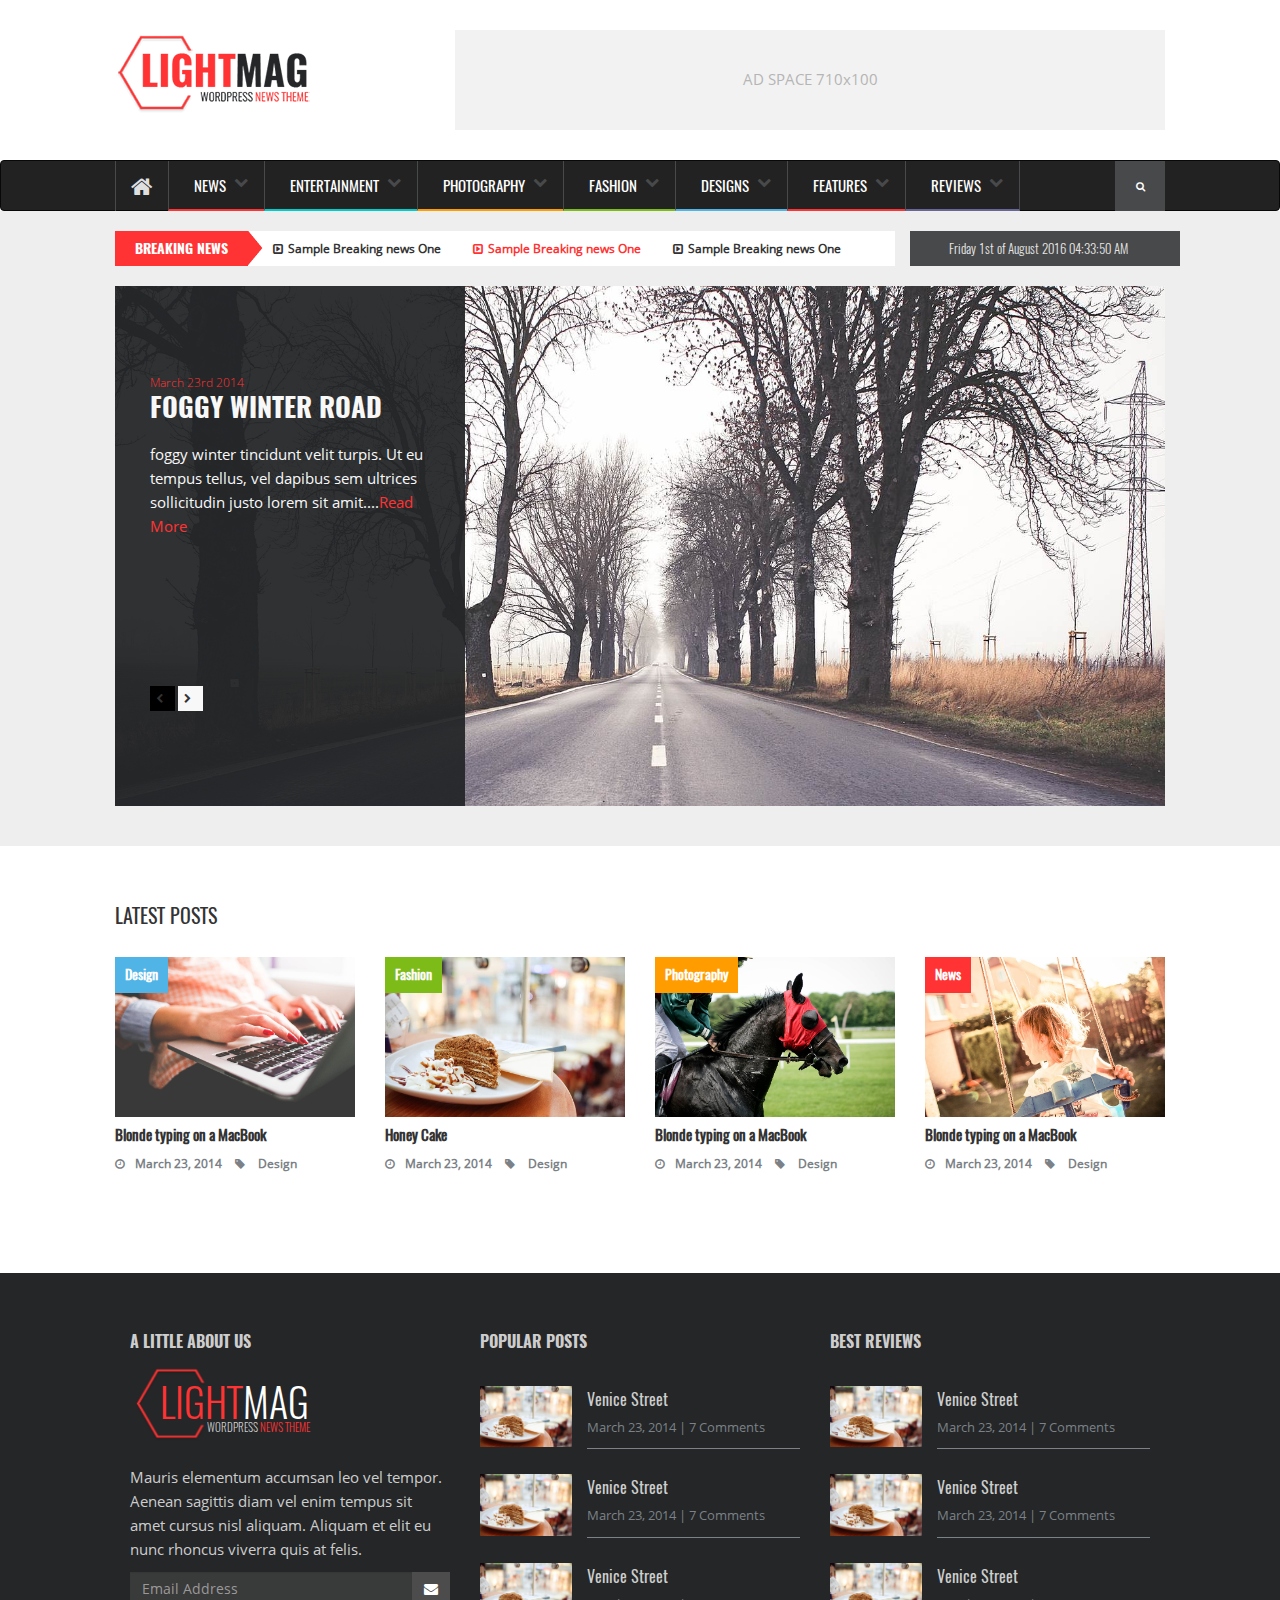
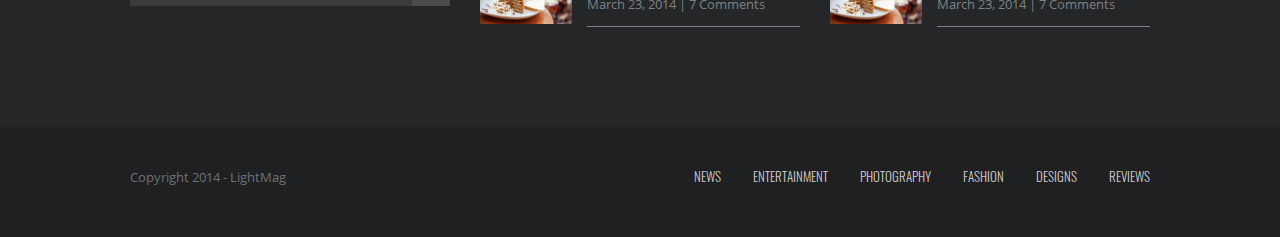
<file: index.html>
<!DOCTYPE html>
<html lang="en">

<head>
  <meta charset="UTF-8">
  <meta name="viewport" content="width=device-width, initial-scale=1.0">
  <title>Template</title>

  <link rel="stylesheet" href="css/style.css">
  <link rel="stylesheet" href="css/bootstrap/bootstrap.min.css">
  <link rel="stylesheet" href="css/font-awesome.min.css">



</head>

	<body>

	

	<header>


	<div class="container">
		<div class="row head-container">
			<div class="col-xs-12 col-md-3">
				<img class="img-responsive brand-logo" src="img/logo_200x85.png" alt="" />
			</div>			

			<div class="col-xs-12 col-md-9">
				<div class="pull-right adspace">
					<p>AD SPACE 710x100</p>
				</div>
			</div>
			
		</div>
	</div>

	<nav class="navbar navbar-inverse" role="navigation">
	<div class="container">
		<div class="row nav-container">
		  <div class="navbar-header">
		    <button type="button" class="navbar-toggle" data-toggle="collapse" data-target=".collapse">
		      <span class="sr-only">Toggle navigation</span>
		      <span class="icon-bar"></span>
		      <span class="icon-bar"></span>
		      <span class="icon-bar"></span>
		    </button>
		  </div>

		  <!-- Collect the nav links, forms, and other content for toggling -->
		  <div class="navbar-collapse collapse " style="height: auto;">
		    <ul class="nav navbar-nav ">
			 <li><a class="active nav-link" href=""><i class="fa fa-home"></i></a></li>
			 <li><a class="nav-link" href="">News <i class="fa fa-chevron-down fa-1"></i></a></li>
			 <li><a class="nav-link" href="">Entertainment <i class="fa fa-chevron-down fa-1"></i></a></li>
			 <li><a class="nav-link" href="">Photography <i class="fa fa-chevron-down fa-1"></i></a></li>
			 <li><a class="nav-link" href="">Fashion <i class="fa fa-chevron-down fa-1"></i></a></li>
			 <li><a class="nav-link" href="">Designs <i class="fa fa-chevron-down fa-1"></i></a></li>
			 <li><a class="nav-link" href="">Features <i class="fa fa-chevron-down fa-1"></i></a></li>
			 <li><a class="nav-link" href="">Reviews <i class="fa fa-chevron-down fa-1"></i></a></li>
			</ul>

			<span class="search pull-right">
				<i class="fa fa-search fa-1"></i>
			</span>

			<div style="display:none;" class="input-group col-md-3 pull-right search-box">
                    <input type="text" class="search-query form-control" placeholder="Search">
            </div>		 
		  </div><!-- /.navbar-collapse -->
	
	  	</div>
	  </div>
	</nav>

	</header>

	<div class="container">
		

			<section class="main">
			<div class="row breaking">
				<div class="latest col-xs-12 col-sm-9">
					<div class="breaking-head"><h5>BREAKING NEWS</h5></div><span class="red-pointer"></span>

					<ul>
						<li><i class="fa fa-caret-square-o-right"></i>Sample Breaking news One</li>
						<li><i class="fa fa-caret-square-o-right"></i>Sample Breaking news One</li>
						<li><i class="fa fa-caret-square-o-right"></i>Sample Breaking news One</li>
					</ul>
				</div>
				<div class="dateTime col-xs-12 col-sm-3">
					<span class="date">Friday 1st of August 2016 04:33:50 AM</span>
				</div>
			</div>


		<div class="feature-slider">
	    	<div class="features">
	    		    <div id="sliderDetails">
	    		   		<div class="slider-text">
		    		    	<span class="slideDate"><p>March 23rd 2014</p></span>
		    		    	<h2 id="mainTitle" class="slideTitle">FOGGY WINTER ROAD</h2>
		    		    	<p id="mainPara" class="sliderPara">foggy winter tincidunt velit turpis. Ut eu tempus tellus, vel dapibus sem  ultrices sollicitudin justo lorem sit amit....<span class="read-more"><a href="">Read More</a></span></p>

					    	
				    	</div>

				    	<div id="arrows">
				    		<div class="left-a arrow"><i class="fa fa-chevron-left"></i></div>
					    	<div class="right-a arrow"><i class="fa fa-chevron-right"></i></div>
				    	</div>
				    </div>

	    		<ul id="main-list">
	    		<!-- Slide 1 -->
	    			<li class="list-item">
	    				<img class="img-responsive" src="img/sliderImgs/foggyroad.jpg"  alt="foggy road"/ >
	    				<div style="visibility:hidden;" class="paddy">
		    				<h2 class="slideTitle">FOGGY WINTER ROAD</h2>
		    				<p class="sliderPara">foggy winter tincidunt velit turpis. Ut eu tempus tellus, vel dapibus sem  ultrices sollicitudin justo lorem sit amit....<span class="read-more"><a href="">Read More</a></span></p>
	    				</div>
	    			</li>
	    		<!-- Slide 2 -->
	    			<li class="list-item">
	    				<img class="img-responsive" src="img/sliderImgs/work.jpg"  alt="foggy road"/ >
	    				<div style="visibility:hidden;" class="paddy">
		    				<h2 class="slideTitle">COFFEE AND TV (LAPTOP)</h2>
		    				<p class="sliderPara">Coffee and TV Proin tincidunt velit turpis. Ut eu tempus tellus, vel dapibus sem..<span class="read-more"><a href="">Read More</a></span></p>
	    				</div>
	    			</li>
		    		<!-- Slide 3 -->
	    			<li class="list-item">
	    				<img class="img-responsive" src="img/sliderImgs/carstereo.jpg"  alt="foggy road"/ >
	    				<div style="visibility:hidden;" class="paddy">
		    				<h2 class="slideTitle">CAR DASHBOARD</h2>
		    				<p class="sliderPara">Car Dashboard Proin tincidunt velit turpis. Ut eu tempus tellus, vel dapibus sem  ultrices sollicitudin justo lorem sit amit...<span class="read-more"><a href="">Read More</a></span></p>
	    				</div>
	    			</li>


	 
	    		</ul>
	    		
	   	    
		    </div>
		</div>


			</section>
	</div>


<aside class="latest">

	<div class="container">
			

			<h4>LATEST POSTS</h4>

			<div class="row">

			

			<div class="col-xs-12 col-sm-6 col-md-3 latest-posts design">
			

				<div class="lastestWrap">

				<span class="img-header">Design</span>
				<div class="img-thumb">
					<img class="img-responsive" src="img/latest/macbook.jpg" alt="" />
				</div>
				</div>

				<h5 class="">Blonde typing on a MacBook</h5>
				<p><span class="latest-time col-xs-6"><i class="fa fa-clock-o"></i>March 23, 2014</span><span class="latest-tag col-xs-6"><i class="fa fa-tag"></i> Design</span></p>

			</div>

			<div class="col-xs-12 col-sm-6 col-md-3 latest-posts fashion">

			<div class="lastestWrap">
			<span class="img-header">Fashion</span>

			<div class="img-thumb">
				<img class="img-responsive" src="img/latest/honeycake.jpg" alt="" />
			</div>	
			</div>

				<h5 class="">Honey Cake</h5>
				<p><span class="latest-time col-xs-6"><i class="fa fa-clock-o"></i>March 23, 2014</span><span class="latest-tag col-xs-6"><i class="fa fa-tag"></i> Design</span></p>

			</div>


			<div class="col-xs-12 col-sm-6 col-md-3 latest-posts photography">


			<div class="lastestWrap">
			<span class="img-header">Photography</span>

			<div class="img-thumb">
				<img class="img-responsive" src="img/latest/horse.jpg" alt="" />
			</div>	
			</div>

				<h5 class="">Blonde typing on a MacBook</h5>
				<p><span class="latest-time col-xs-6"><i class="fa fa-clock-o"></i>March 23, 2014</span><span class="latest-tag col-xs-6"><i class="fa fa-tag"></i> Design</span></p>

			</div>

			<div class="col-xs-12 col-sm-6 col-md-3 latest-posts news">
			<div class="lastestWrap">
			<span class="img-header">News</span>

			<div class="img-thumb">
				<img class="img-responsive" src="img/latest/swing.jpg" alt="" />
			</div>
			</div>
				
				<h5 class="">Blonde typing on a MacBook</h5>
				<p><span class="latest-time col-xs-6"><i class="fa fa-clock-o"></i>March 23, 2014</span><span class="latest-tag col-xs-6"><i class="fa fa-tag"></i> Design</span></p>

			</div>

		

				</div>

		
	

	
	</div>

	</aside>

	<footer class="footer">

	<div class="container upper-footer">
		
		
		<div class="col-xs-12 col-md-4 footer-section about">
			<h4 class="titles">A LITTLE ABOUT US</h4>

			<div class="footer-brand">
				<div class="footer-text">
					<h2 class=""><span class="light">LIGHT</span>MAG</h2>
					<p class="pull-right">WORDPRESS <span class="light">NEWS THEME</span></p>
				</div>
			</div>

			<p>Mauris elementum accumsan leo vel tempor. Aenean sagittis diam vel enim tempus sit amet cursus nisl aliquam. Aliquam et elit eu nunc rhoncus viverra quis at felis.</p>

			<form>

			<div class="form-group">
  				  <div class="input-group">
      					<label class="hiddenLabel" for="inputEmail">Email address</label>
  				 		 <input type="email" class="form-control" id="inputEmail" placeholder="Email Address">
  				 		 <div class="input-group-addon email"><i class="fa fa-envelope"></i></div>
   				 </div>

  			</div>

			</form>

		</div>

		<div class="col-xs-12 col-sm-6 col-md-4 footer-section popular">
			<h4 class="titles">POPULAR POSTS</h4>

			<div class="col-xs-12 pop-section">
				<div class="col-xs-12 col-md-4 pop-thumb">
					<a href="#">
					<img class="img-responsive" src="img/latest/honeycake.jpg" alt="" />
					</a>
				</div>

				<div class="col-xs-12 col-md-8 pop-para">
					<h5><a href="#">Venice Street</a></h5>
					<p>March 23, 2014 | 7 Comments</p>
				</div>
			</div>


			<div class="col-xs-12 pop-section">
				<div class="col-xs-12 col-md-4 pop-thumb">
					<a href="#">
					<img class="img-responsive" src="img/latest/honeycake.jpg" alt="" />
					</a>
				</div>

				<div class="col-xs-12 col-md-8 pop-para">
					<h5><a href="#">Venice Street</a></h5>
					<p>March 23, 2014 | 7 Comments</p>
				</div>
			</div>

			<div class="col-xs-12 pop-section">
				<div class="col-xs-12 col-md-4 pop-thumb">
					<a href="#">
					<img class="img-responsive" src="img/latest/honeycake.jpg" alt="" />
					</a>
				</div>

				<div class="col-xs-12 col-md-8 pop-para">
					<h5><a href="#">Venice Street</a></h5>
					<p>March 23, 2014 | 7 Comments</p>
				</div>
			</div>

		</div>

		<div class="col-xs-12 col-sm-6 col-md-4 footer-section popular reviews">
			<h4 class="titles">BEST REVIEWS</h4>


			<div class="col-xs-12 pop-section">
				<div class="col-xs-12 col-md-4 pop-thumb">
					<a href="#">
					<img class="img-responsive" src="img/latest/honeycake.jpg" alt="" />
					</a>
				</div>

				<div class="col-xs-12 col-md-8 pop-para">
					<h5><a href="#">Venice Street</a></h5>
					<p>March 23, 2014 | 7 Comments</p>
				</div>
			</div>


			<div class="col-xs-12 pop-section">
				<div class="col-xs-12 col-md-4 pop-thumb">
					<a href="#">
					<img class="img-responsive" src="img/latest/honeycake.jpg" alt="" />
					</a>
				</div>

				<div class="col-xs-12 col-md-8 pop-para">
					<h5><a href="#">Venice Street</a></h5>
					<p>March 23, 2014 | 7 Comments</p>
				</div>
			</div>

			<div class="col-xs-12 pop-section">
				<div class="col-xs-12 col-md-4 pop-thumb">
					<a href="#">
					<img class="img-responsive" src="img/latest/honeycake.jpg" alt="" />
					</a>
				</div>

				<div class="col-xs-12 col-md-8 pop-para">
					<h5><a href="#">Venice Street</a></h5>
					<p>March 23, 2014 | 7 Comments</p>
				</div>
			</div>

	

		</div>

		
	</div>

	<div class="lower-footer">
		<div class="container">
		

		
			<p class="col-md-3 col-xs-12">Copyright 2014 - LightMag</p>
			<nav class="col-md-offset-2 col-md-7 col-xs-12">
				<ul class="pull-right">	
				 <li><a class="footernav-link" href="">News</li>
				 <li><a class="footernav-link" href="">Entertainment</a></li>
				 <li><a class="footernav-link" href="">Photography</a></li>
				 <li><a class="footernav-link" href="">Fashion</a></li>
				 <li><a class="footernav-link" href="">Designs</a></li>
				 <li><a class="footernav-link" href="">Reviews</a></li>			
				</ul>
			</nav>
		
		
		</div>
		</div>
	</footer>
	
	  <script src="js/jquery/jquery-1.11.3.min.js"></script>
	  <script src="js/jquery/jquery-ui.min.js"></script>
	  <script src="js/bootstrap/bootstrap.min.js"></script>
	  <script src="js/custom/slider.js"></script>
	</body>
</html>
</file>
<file: css/style.css>
@font-face {
  font-family: 'OswaldLight';
  src: url('../fonts/Oswald/Oswald-Light.ttf') format('truetype');
}

@font-face {
  font-family: 'OswaldBold';
  src: url('../fonts/Oswald/Oswald-Bold.ttf') format('truetype');
}

@font-face {
  font-family: 'OswaldRegs';
  src: url('../fonts/Oswald/Oswald-Regular.ttf') format('truetype');
}
@font-face {
  font-family: 'OpenSansLight';
  src: url('../fonts/OpenSans/OpenSans-Light.ttf') format('truetype');
}
@font-face {
  font-family: 'OpenSansRegs';
  src: url('../fonts/OpenSans/OpenSans-Regular.ttf') format('truetype');
}
@font-face {
  font-family: 'OpenSansBold';
  src: url('../fonts/OpenSans/OpenSans-Bold.ttf') format('truetype');
}


   html > body{
 	background-color: #eeeeee;
  	font-family: OpenSansRegs;
  	font-size: 100%;
  }

	h1 { font-size: 2.5em;}
	h2 {font-size: 1.875em;}
	h3 {font-size: 1.45em;}
	p , li , nav li{font-size: 1.45em; line-height: 1.66em;}
	a:hover{ color: #ff3333;}

	header{
	  	background-color: #ffffff;
	  }

  	.head-container {
    	padding: 30px 0 30px;
	}

	.adspace{
		max-width: 710px;
   		width: 100%;
		height:100px;
		background-color: #f2f2f2;

	}
	.adspace p{
		text-align: center;
		line-height: 100px;
		color:#b5b5b5;
	}

  .navbar-inverse{
  	height:51px;
  }

  .navbar-inverse .navbar-nav>li>a.nav-link{
  	font-family: OswaldRegs;
    color: #ffffff;
  }
    .navbar-inverse .navbar-nav>li:first-child > a.nav-link{
		padding:15px 15px !important;
	}

  	.navbar-inverse .navbar-nav>li>a.nav-link:hover,  .navbar-inverse .navbar-nav>li>a.nav-link.active, .navbar-inverse .navbar-nav>li>a.nav-link.active >i{
    color: #dfdfe0;
	}

	.navbar-nav>li:first-child >a.nav-link> i:hover {
		color:#dfdfe0;
	}


	.navbar-inverse .navbar-nav>li>a.nav-link>i{
		color:#48494a;
		margin-left:5px;
		position: relative;
    	top: -5px;
	}

	.navbar-nav>li:first-child >a.nav-link> i {
		font-size: 1.6em !important;
		color:#ffffff;
		margin-left:0;
		top:0;
	}
	.container .navbar-inverse {
		border-radius: 0;
		background-image: none;
		background-color: #242628;
	}
	.navbar-collapse{
		padding:0; /* check into effects in smaller screens */
	}


	.navbar .nav>li:last-child{
   	 border-right: 1px solid #48494a;
	}


	/* 	nav bar */

	.nav>li{
    	border-left: 1px solid #48494a;
    	height:50px;
    	margin-bottom: -1px;
	}

	.nav>li:nth-child(2),.nav>li:nth-child(7) {
		border-bottom: solid #ff3333 2px;
	}

	.nav>li:nth-child(3){
		border-bottom: solid #00cccc 2px;
	}

	.nav>li:nth-child(4){
		border-bottom: solid #ff9c00 2px;
	}

	.nav>li:nth-child(5){
		border-bottom: solid #7dbb18 2px;
	}

	.nav>li:nth-child(6){
		border-bottom: solid #50b4e6 2px;
	}

	.nav>li:nth-child(8){
		border-bottom: solid #666699 2px;
	}
	.navbar-inverse .navbar-nav>li>a {
	    padding: 15px 15px 15px 25px;
	    text-transform: uppercase;
	}
	.search{
		width: 50px;
	    height: 50px;
	    background-color: #48494a;
	    text-align: center;
    	line-height: 50px;
	}
	.search:hover{
		cursor: pointer;
	}
	.search i{
		color: #ffffff;
	}

	.search-box{
		position: relative;
		right:-50px;
		display: none;
	}

	/* 	nav bar END */


	/* breaking news bar */


	.breaking{
	height: 35px;
	margin-right:0;
	margin-bottom: 20px;
}

  .breaking .breaking-head{
  	display: inline;
  	float: left;
  	background-color: #ff3333;
  	font-size: 1em;
  }
    .breaking .breaking-head h5{
  	font-family: OswaldBold;
  	color: #ffffff;
  	margin:10px 20px;
  }

  .breaking ul{
  	background-color: #ffffff;
  	height:100%;
  }

  .breaking ul li{
  	display: inline;
  	list-style-type: none;
  	line-height: 35px;
  	font-family: OpenSansRegs;
  	font-size: 1.15em;
  	margin:0 15px;
  }

    .breaking ul li i{
    margin-right: 5px;
  }

  .breaking ul li:first-child{
  	margin-left: 25px;
  }

  .breaking ul li:nth-child(2){
  	color: #ff3333;
  }

  .dateTime{
  	height:100%;
  	line-height: 35px;
  	background-color: #48494a;
  	color: #e6e6e6;
  	font-family: OswaldLight;
  	font-size: 1.3em;
  }

  .date{
  	display: block;
  	width: 80%;
  	margin: 0 auto;
  }

  .red-pointer {
    background-image: url("../img/breaking-point.png");
    width: 2%;
    height: 42px;
    position: absolute;
    top: -4px;
    background-size: 100% 100%;
}


  /* breaking news bar END */


	section.main{
		margin: 0 0 40px 0;
		position: relative;
	}

	aside.latest{
		background-color: #ffffff;
		padding: 50px 0 90px;
	}


/* footer */


	footer.footer {
	    position: relative;
	    width: 100%;
	    background-color: #242628;
	    color:#6d7276;
	}

	footer .footer-section{
		margin-top: 50px;
	}



	footer.footer a{
	color: #cdcdcd ;
}

footer a:hover{ 
	color: #ff3333;
}

/* footer ABOUT section */ 

.about h5{
font-family: OswaldBold;
}

	footer .about p{
		color:#cdcdcd;
	}

.about .hiddenLabel{
position: absolute !important; 
clip: rect(1px 1px 1px 1px); /* IE6, IE7 */ 
clip: rect(1px, 1px, 1px, 1px); 
}

.about #inputEmail{
	background-color: #393a3a;
	border: none;
}

.about .input-group-addon.email {
    background-color: #4c4c4c;
    border: none;
    border-radius: 0;
    color: #ffffff;
}

/* footer logo */

	.footer-brand{
	    display: inline-block;
	    background: url('../img/logo_bg.png') no-repeat;
	    height: 85px;
	    background-size: 100%;
	    background-position: 0 0;
	    width: 85px;
	    margin-bottom: 20px;
   }
	.footer-text{
		margin-left: 30px;
		width: 150px;
	}
	.footer-brand h2{
		font-size: 40px; 
		color:#ffffff;
		margin-bottom: 0;
	}
	.footer-brand p{
		font-size: 11px; 
		line-height: 10px !important;
		margin-top:-2px;
	}

	.footer-brand span.light {
    color: #ff3333;
	}

	/* footer logo END */

	/* footer ABOUT section END */ 

	footer .upper-footer{
		margin-bottom: 100px;
	}

	.lower-footer{
		width: 100%;
		background-color: #1f2022;
		font-size: 0.9em;
	}

	.lower-footer ul{
			margin-bottom:0;
		}

	.lower-footer p, .lower-footer ul > li{
		line-height: 100px;
		display: inline;
	}

	footer nav{
		display: inline;
	}

	footer ul > li{
		text-transform: uppercase;
		margin: 0 15px;
	}


	footer ul > li:last-child{
		margin-right: 0;
	}

	footer ul > li > a{
		color:#6d7276;
	}

    footer nav ul li > a, footer .footer-brand, .oswaldLight{
  	font-family: OswaldLight;
  }



  footer .footer-section h4{
	font-size: 1.6em;
}

footer .titles {
  	font-family: OswaldBold;
  	color:#cdcdcd;
  }

footer .sub-titles {
  	font-family: OswaldRegs;
  	color:#cdcdcd;
  }



.popular .pop-thumb, .popular .pop-para {
	padding-left: 0;
	
}

.popular .pop-para {
	border-bottom: solid #7b8186 1px;
}

.popular .pop-thumb img{
	position: relative;
	bottom: -5px;
}

.popular h5{
	font-family: OswaldRegs;
	font-size: 1.55em;
	color: #cdcdcd;
}

.popular p{
	font-size: 1.25em;
	color: #7b8186;
}

.popular .pop-section{
padding: 0;
margin-top: 20px;
}

/* footer  END */


/* slider */

.feature-slider {
    max-width: 1080px;
    overflow: hidden;
    clear: both;
}

.feature-slider img{
	width:100%;
}
ul#main-list {
    float: left;
    padding: 0;
    margin-bottom:0;
}

li.list-item {
    float: left;
    list-style-type: none;
}

  #sliderDetails{
  	width:33.333%; /* needs to be dynamic in the js*/
  	background-image: url(../img/trans.png);
  	position: absolute;
  	height:100%;
  }

  #sliderDetails .slider-text{
  	font-family: OswaldBold;
  	color:#f8f8f8;
  }

#sliderDetails #arrows{
    margin: -10% 10%;
        position: absolute;
    bottom:25%;
}


#sliderDetails #arrows .arrow{
    height: 25px;
    width: 25px;
    background-color: #f8f8f8;
    display: inline-block;
    line-height: 25px;

}

#sliderDetails #arrows .arrow:hover{
cursor: pointer;
background-color: #ff3333 !important;
}

#sliderDetails #arrows .arrow i {
    width: 13px;
    margin: 5px auto;
    display: block;
    line-height: 15px;
    cursor: pointer;
}

#sliderDetails #arrows .arrow:hover {
background-color: 
}

#sliderDetails #arrows .arrow.left-a {
	background-color: #000;
}
  #sliderDetails .slider-text .slideDate p {
  	margin: 0;
  	color:#ff3333;
  	font-family:OpenSansLight;
  	font-size: 1.18em;
}

  #sliderDetails .slider-text p{
  	font-family: OpenSansRegs;
  	
  }

    #sliderDetails .slider-text p span.read-more{
  	color:#ff3333;
  }

  .feature-slider{
  	position: relative;
  	max-height: 520px;
  }

  .slider-text{
  	margin:25% 10%;
  	
  } 

  .slideTitle{
  	margin: 0 0 20px 0;
  	font-size: 2.7em;
  }

  .slider-text a{
	color: #ff3333;
}



/* slider end */




/* latest */
  

  .latest, h4 {
  	font-family: OswaldRegs;
  	font-weight: bold;
  }

  .latest h4{
  	margin-bottom: 20px;
	font-size: 1.95em;
  }

.latest .latest-posts h5{
	font-size: 1.5em;
	font-weight: bold;
}

.latest .latest-posts p{
font-family: OpenSansRegs;
color: #7b8186;
font-size: 1.15em;

}
.latest .latest-posts p>span{
padding:0;
}
.latest .latest-posts p span>i {
    margin-right: 10px;
}

span.img-header {
	font-size: 1.35em;
    position: absolute;
    padding: 8px 10px;
    color:#ffffff;
    z-index: 2;
}


.latest .latest-posts.design span.img-header{
	background-color: #50b4e6;
}
.latest .latest-posts.fashion span.img-header{
	background-color: #7dbb18;
}
.latest .latest-posts.photography span.img-header{
	background-color: #ff9c00;
}
.latest .latest-posts.news span.img-header{
	background-color: #ff3333;
}

.lastestWrap{
overflow: hidden;
}

.img-thumb{
	position: relative;
}

.lastestWrap img:hover{
transform:scale(1.2);
}
.latest-posts{
    padding-top: 10px;
    padding-bottom: 10px;
}
.latest-posts img, span.img-header{
	transition: all 0.4s ease-in-out;
}
.nav-container{
	position: relative;
	z-index: 2;
}
.latest-posts:hover{
	 box-shadow: 0 0 8px #ddd;
    -webkit-transition: box-shadow 0.4s ease-in-out;
    -moz-transition: box-shadow 0.4s ease-in-out;
    -o-transition: box-shadow 0.4s ease-in-out;
    transition: all 0.4s ease-in-out;
    cursor: pointer;
}

.latest-posts:hover img {
transform:scale(1.2);
}
.latest-posts:hover span.img-header {
transform:translate(10px,10px);

}

/* latest END  */









/* media queries */



@media (min-width: 1200px){
	.container { width: 1080px !important;}
	ul#main-list { width:3290px;}
}

@media (max-width: 1200px) {
.navbar-inverse .navbar-nav>li>a { padding: 15px 10px;}
.latest ul li:last-child{display: none; }
}


@media (max-width: 992px) {	
    html > body{font-size: 90% ;}
    .navbar-inverse .navbar-nav>li>a { padding: 15px 8px;}
}


@media (max-width: 768px) {
    
    .container #sliderDetails {width: 50%;}
    #sliderDetails #arrows .arrow { height: 15px !important; width: 15px !important;}
    .breaking .breaking-head{ width:100%; text-align: center;}
    .breaking{ margin:0 !important;}
    .dateTime{ text-align: center; margin: 0 0 10px;}


    .navbar-collapse{background-color: #222;}
}

@media (max-width: 605px) {
.breaking ul li:last-child {display: none; }
}

@media (max-width: 528px) {
    html > body{font-size: 55% ;}
    .container #sliderDetails {width: 50%;}
    .container #sliderDetails .slider-text { margin: 20% 5%;}
    #sliderDetails #arrows .arrow { height: 15px !important; width: 15px !important;}
}

/* media queries END */
</file>
